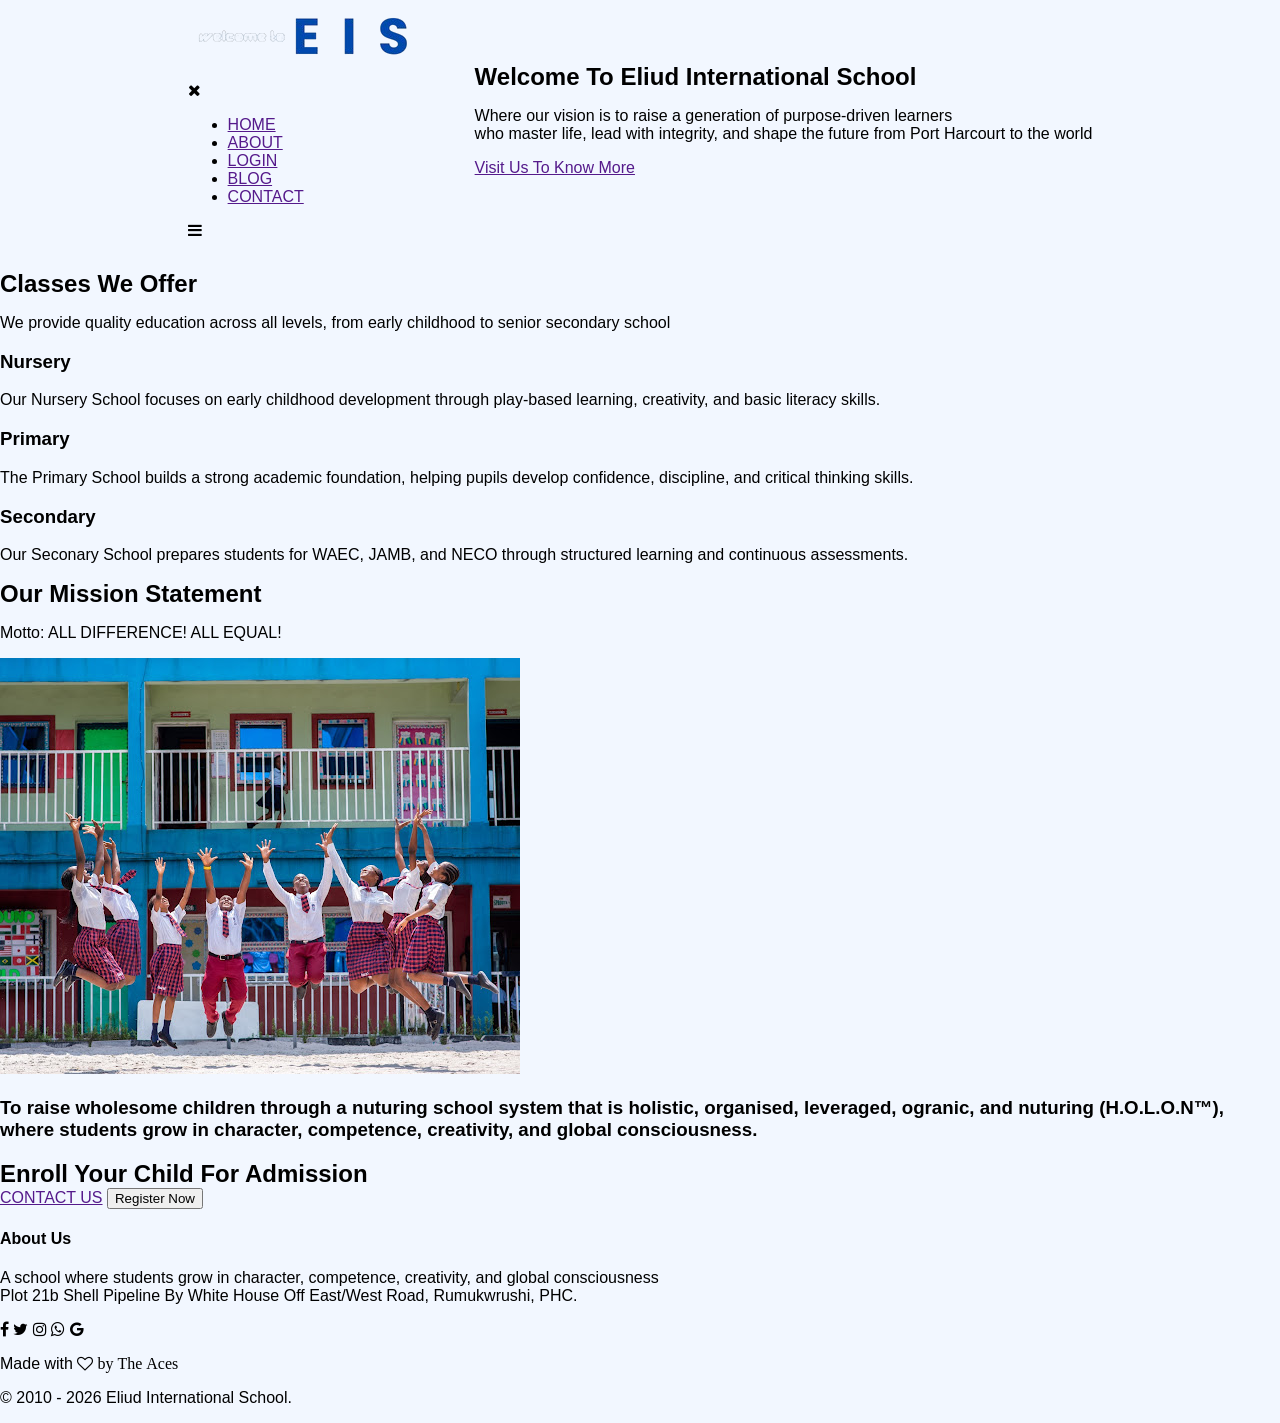
<file: index.html>
<!DOCTYPE html>
<html lang="en">
  <head>
    <meta charset="UTF-8" />
    <meta name="viewport" content="width=device-width, initial-scale=1.0" />
    <title>Eliud website</title>
    <link rel="stylesheet" href="style.css" />
    <link rel="preconnect" href="https://fonts.googleapis.com" />
    <link rel="preconnect" href="https://fonts.gstatic.com" crossorigin />
    <link
      href="https://fonts.googleapis.com/css2?family=Poppins:ital,wght@0,100;0,200;0,300;0,400;0,500;0,600;0,700;0,800;0,900;1,100;1,200;1,300;1,400;1,500;1,600;1,700;1,800;1,900&display=swap"
      rel="stylesheet"
    />
    <link
      rel="stylesheet"
      href="https://stackpath.bootstrapcdn.com/font-awesome/4.7.0/css/font-awesome.min.css"
    />
  </head>
  <body>
    <section class="header">
      <nav>
        <a href="index.html"><img src="ASSETS/eis2.png" /></a>
        <div class="nav-link" id="navlinks">
          <i class="fa fa-times" onclick="hideMenu()"></i>
          <ul>
            <li><a href="">HOME</a></li>
            <li><a href="">ABOUT</a></li>
            <li><a href="">LOGIN</a></li>
            <li><a href="">BLOG</a></li>
            <li><a href="">CONTACT</a></li>
          </ul>
        </div>
        <i class="fa fa-bars" onclick="showMenu()"></i>
      </nav>
      <div class="text-box">
        <h1>Welcome To Eliud International School</h1>
        <p>
          Where our vision is to raise a generation of purpose-driven learners
          <br />
          who master life, lead with integrity, and shape the future from Port
          Harcourt to the world
        </p>
        <a href="" class="hero-btn">Visit Us To Know More</a>
      </div>
    </section>

    <!-- CLASSES WE OFFER -->
    <section class="classes">
      <h1>Classes We Offer</h1>
      <p class="p1">
        We provide quality education across all levels, from early childhood to
        senior secondary school
      </p>
      <div class="classcard">
        <div class="card">
          <h3>Nursery</h3>
          <p class="p1">
            Our Nursery School focuses on early childhood development through
            play-based learning, creativity, and basic literacy skills.
          </p>
        </div>
        <div class="card">
          <h3>Primary</h3>
          <p class="p1">
            The Primary School builds a strong academic foundation, helping
            pupils develop confidence, discipline, and critical thinking skills.
          </p>
        </div>
        <div class="card">
          <h3>Secondary</h3>
          <p class="p1">
            Our Seconary School prepares students for WAEC, JAMB, and NECO
            through structured learning and continuous assessments.
          </p>
        </div>
      </div>
    </section>

    <!-- Mission STATEMENT -->
    <section class="campus">
      <h1>Our Mission Statement</h1>
      <p>Motto: ALL DIFFERENCE! ALL EQUAL!</p>
      <div class="row">
        <div class="campus-col">
          <img src="ASSETS/students.JPG" />
          <div class="layer">
            <h3>
              To raise wholesome children through a nuturing school system that
              is holistic, organised, leveraged, ogranic, and nuturing
              (H.O.L.O.N™), where students grow in character, competence,
              creativity, and global consciousness.
            </h3>
          </div>
        </div>
      </div>
    </section>

    <!-- call to action -->
    <section class="cta">
      <h1>Enroll Your Child For Admission</h1>
      <a href="" class="hero-btn">CONTACT US</a>
          <a href="register.html">
                      <button>Register Now</button>
          </a>
    </section>

    <!-- FOOTER -->
    <section class="footer">
      <h4>About Us</h4>
      <p>
        A school where students grow in character, competence, creativity, and global consciousness
        <br>Plot 21b Shell Pipeline By White House Off East/West Road, Rumukwrushi, PHC.
      </p>
      <div class="icons">
        <i class="fa fa-facebook"></i>
        <i class="fa fa-twitter"></i>
        <i class="fa fa-instagram"></i>
        <i class="fa fa-whatsapp"></i>
        <i class="fa fa-google"></i>
      </div>
      <p>Made with <i class="fa fa-heart-o"> by The Aces</i></p>
      <p class="footer-bottom">
        © 2010 - <span id="year"></span> Eliud International School.
            </p>
    </section>

    <script src="app.js"></script>
  </body>
</html>
</file>
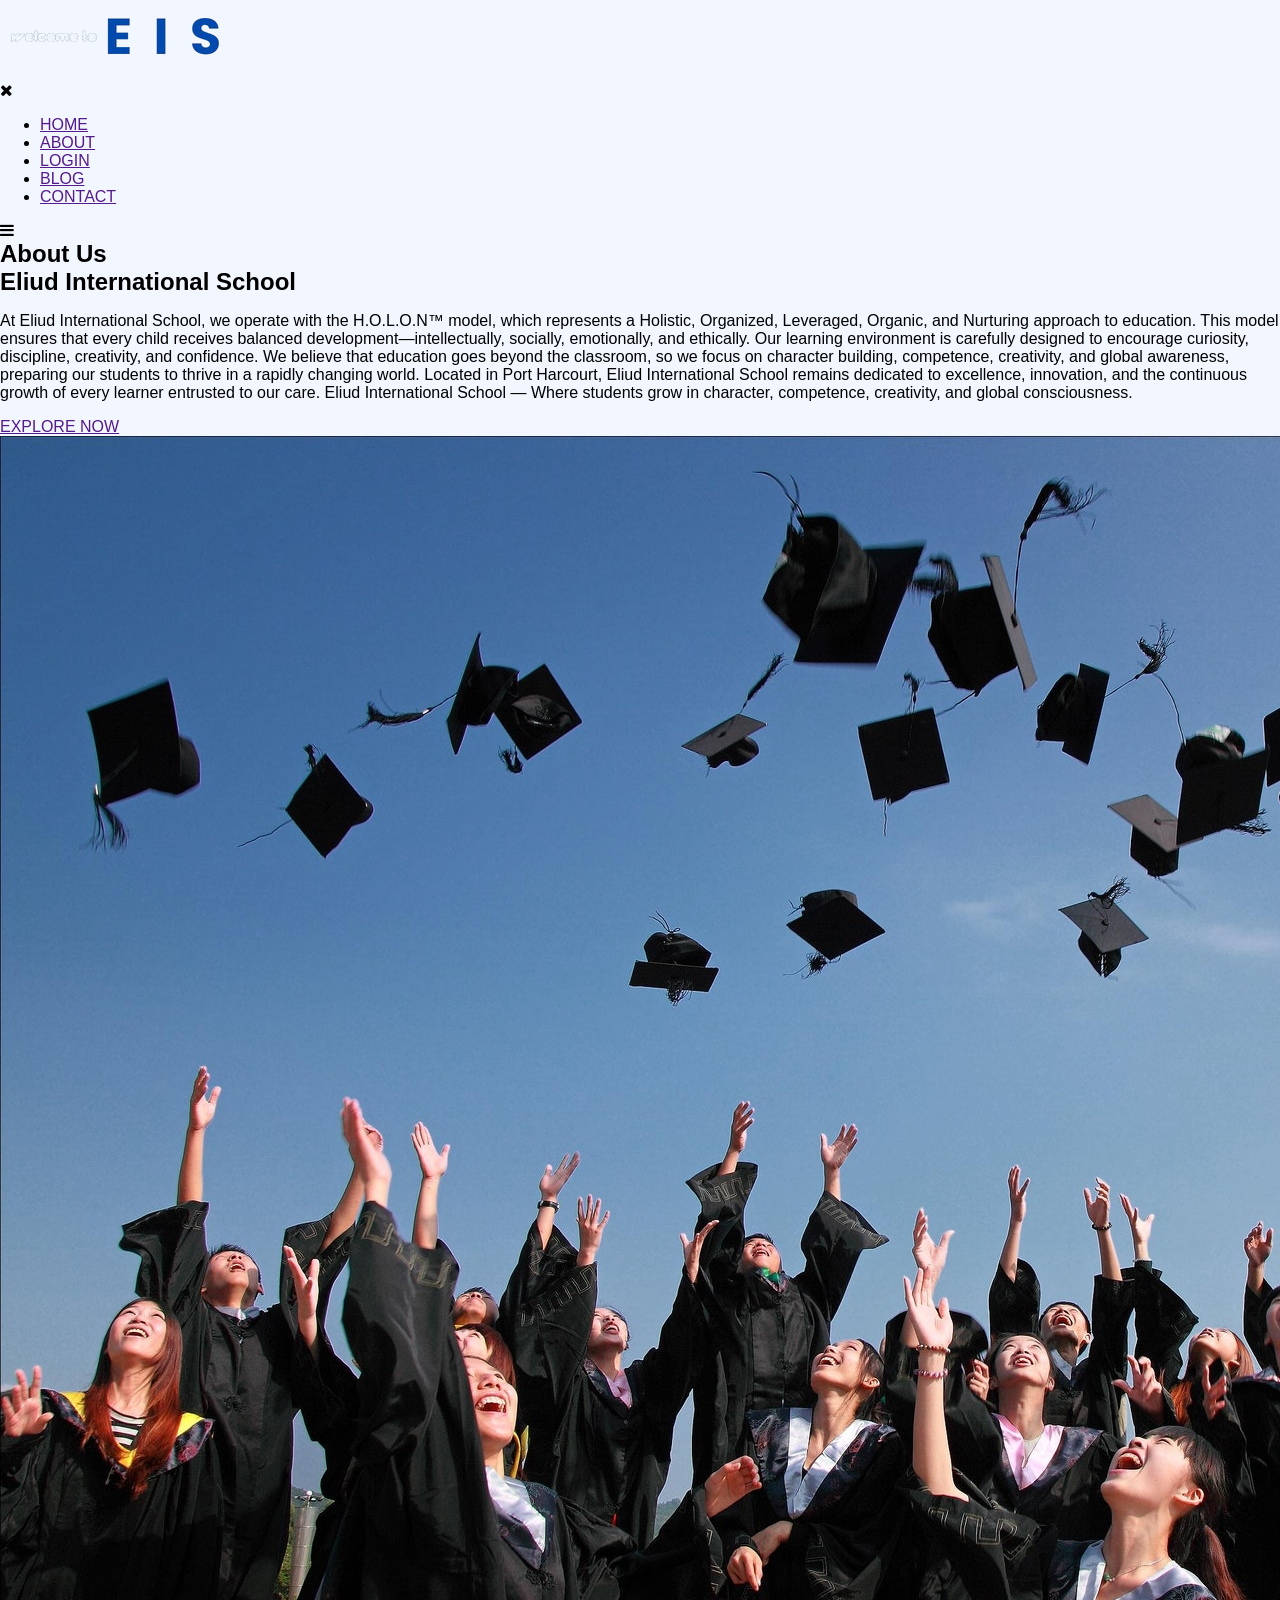
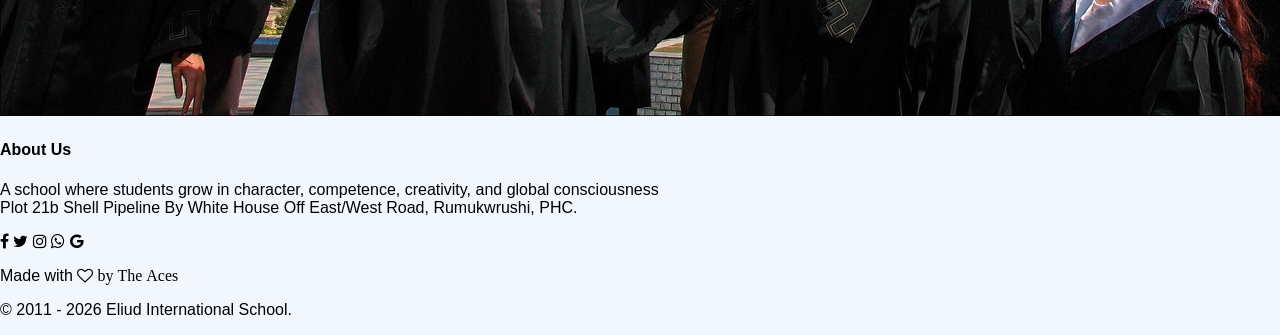
<file: about page.html>
<!DOCTYPE html>
<html lang="en">
  <head>
    <meta charset="UTF-8" />
    <meta name="viewport" content="width=device-width, initial-scale=1.0" />
    <title>Eliud website</title>
    <link rel="stylesheet" href="style.css" />
    <link rel="preconnect" href="https://fonts.googleapis.com" />
    <link rel="preconnect" href="https://fonts.gstatic.com" crossorigin />
    <link
      href="https://fonts.googleapis.com/css2?family=Poppins:ital,wght@0,100;0,200;0,300;0,400;0,500;0,600;0,700;0,800;0,900;1,100;1,200;1,300;1,400;1,500;1,600;1,700;1,800;1,900&display=swap"
      rel="stylesheet"
    />
    <link
      rel="stylesheet"
      href="https://stackpath.bootstrapcdn.com/font-awesome/4.7.0/css/font-awesome.min.css"
    />
  </head>
  <body>
    <section class="sub-header">
      <nav>
        <a href="index.html"><img src="ASSETS/eis2.png" /></a>
        <div class="nav-link" id="navlinks">
          <i class="fa fa-times" onclick="hideMenu()"></i>
          <ul>
            <li><a href="">HOME</a></li>
            <li><a href="">ABOUT</a></li>
            <li><a href="">LOGIN</a></li>
            <li><a href="">BLOG</a></li>
            <li><a href="">CONTACT</a></li>
          </ul>
        </div>
        <i class="fa fa-bars" onclick="showMenu()"></i>
      </nav>
      <h1>About Us</h1>
     </section>
   
     <!-- ABOUT US content -->
   <section class="about-us">
<div class="classcard">
  <div class="about-col">
    <h1>Eliud International School</h1>
    <p>At Eliud International School, we operate with the H.O.L.O.N™ model, which represents a Holistic, Organized, Leveraged, Organic, and Nurturing approach to education. This model ensures that every child receives balanced development—intellectually, socially, emotionally, and ethically.

Our learning environment is carefully designed to encourage curiosity, discipline, creativity, and confidence. We believe that education goes beyond the classroom, so we focus on character building, competence, creativity, and global awareness, preparing our students to thrive in a rapidly changing world.

Located in Port Harcourt, Eliud International School remains dedicated to excellence, innovation, and the continuous growth of every learner entrusted to our care.

Eliud International School — Where students grow in character, competence, creativity, and global consciousness.</p>
<a href="">EXPLORE NOW</a>
  </div>
  <div class="about-col"></div>
  <img src="ASSETS/b4.JPG">
</div>
   </section>
  

    <!-- FOOTER -->
    <section class="footer">
      <h4>About Us</h4>
      <p>
        A school where students grow in character, competence, creativity, and global consciousness
        <br>Plot 21b Shell Pipeline By White House Off East/West Road, Rumukwrushi, PHC.
      </p>
      <div class="icons">
        <i class="fa fa-facebook"></i>
        <i class="fa fa-twitter"></i>
        <i class="fa fa-instagram"></i>
        <i class="fa fa-whatsapp"></i>
        <i class="fa fa-google"></i>
      </div>
      <p>Made with <i class="fa fa-heart-o"> by The Aces</i></p>
      <p class="footer-bottom">
        © 2011 - <span id="year"></span> Eliud International School.
            </p>
    </section>

    <script src="app.js"></script>
  </body>
</html>
</file>
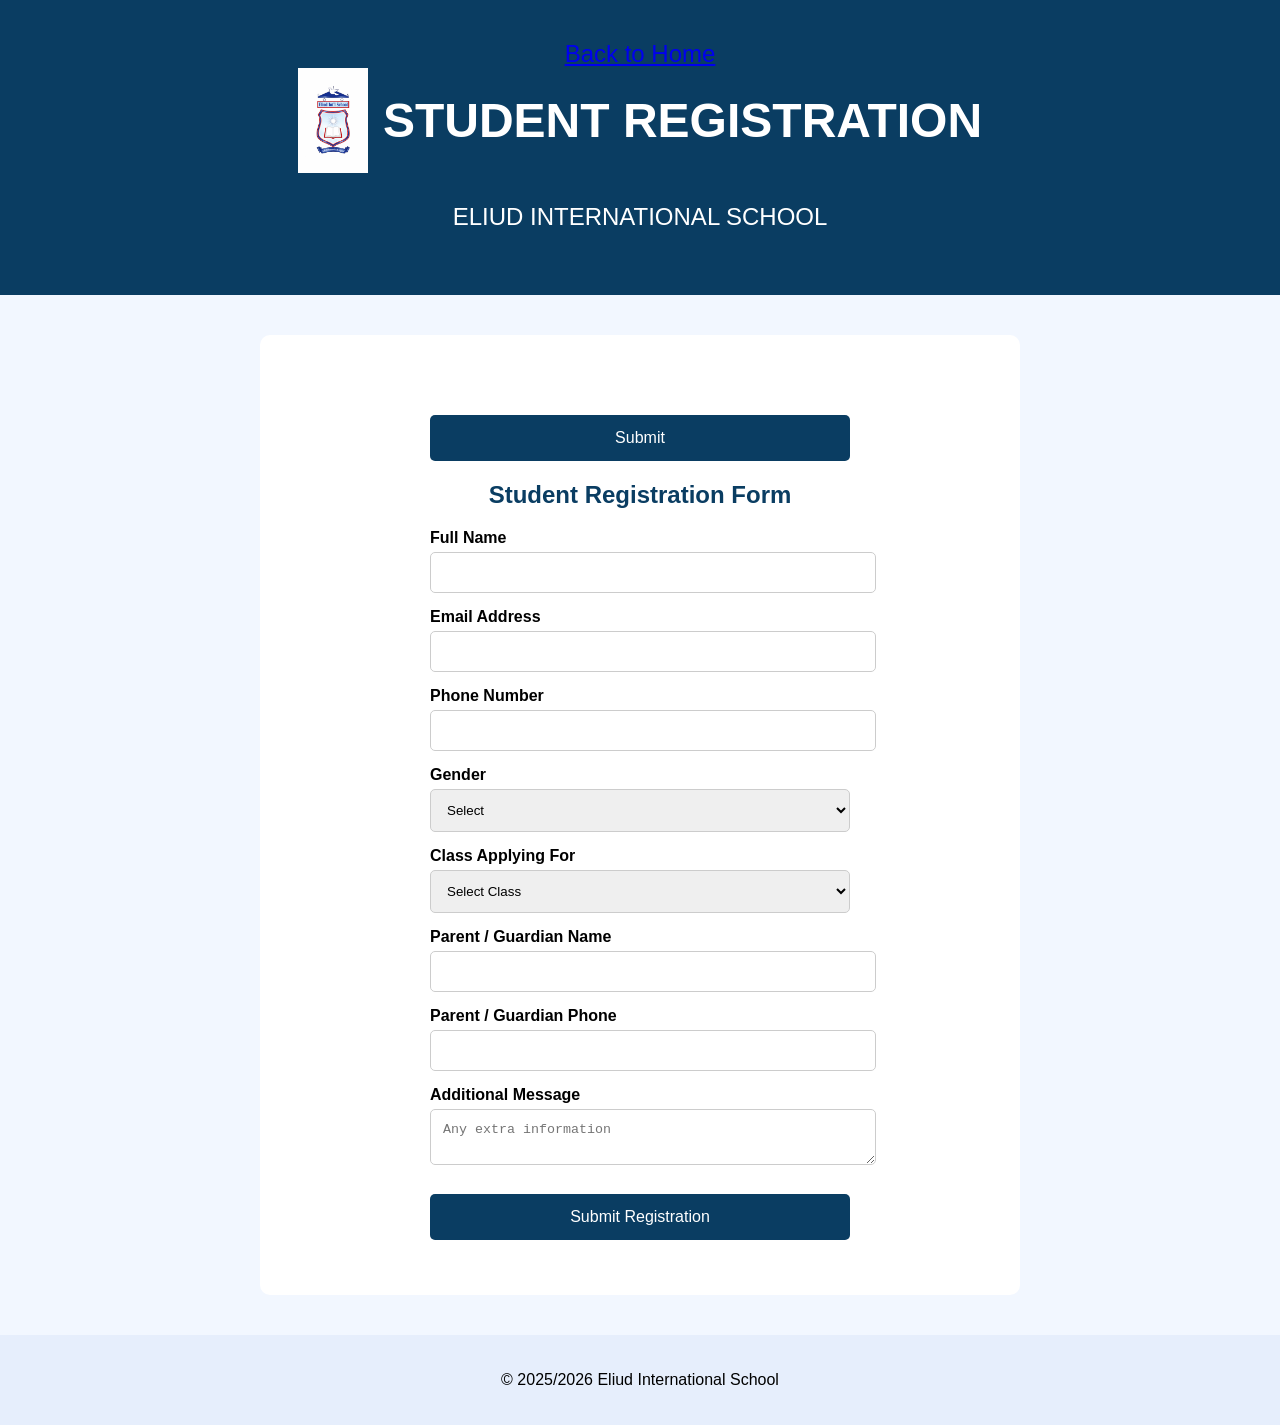
<file: register.html>
<!DOCTYPE html>
<html lang="en">
<head>
     <style>
      body{
            background-image:url("inquiry-bg.png");
      height: 100vh;
      background-size: cover;
            
      }
     </style>
  <meta charset="UTF-8">
    <title>Student Registration | Eliud International School</title>
      <link rel="stylesheet" href="style.css">
      </head>
      


                                                                                
      <body>
            <video autoplay muted loop playsinline id="bg-video">
                    <source src="background.mp4" type="video/mp4">
                      Your browser does not support the video tag.
                      </video>
                      
            

                    

        <header class="page-header"> 
            <a href="index.html">Back to Home</a>

            <div class="header">
                    <img src="logo.png" alt="School Logo" class="logo">
                      <h1>STUDENT REGISTRATION</h1>
            </div>
                <p>ELIUD INTERNATIONAL SCHOOL</p>
            
                  </header>

                    <section class="registration">
            
                          <form id="regForm" action="https://formsubmit.co/eliudinternationalschool1@gmail.com" method="POST">
                                <!-- form fields -->
                                  <button type="submit">Submit</button>
                                  

                                  <script>
                                  document.getElementById('regForm').addEventListener('submit', async function(e) {
                                    e.preventDefault();
                                      const form = e.target;
                                        const data = new FormData(form);

                                          try {
                                              const resp = await fetch(form.action, {
                                                    method: 'POST',
                                                          body: data,
                                                                // FormSubmit may reject fetch due to CORS; this is mainly for your own endpoints.
                                                                    });

                                                                        if (resp.ok) {
                                                                              // redirect on success
                                                                                    window.location.href = '/success.html'; // or full URL
                                                                                        } else {
                                                                                              alert('Submission failed. Please try again.');
                                                                                                  }
                                                                                                    } catch (err) {
                                                                                                        console.error(err);
                                                                                                            alert('Network error. Please try again.');
                                                                                                              }
                                                                                                              });
                                                                                                              </script>
                              <h2>Student Registration Form</h2>

                                    <label>Full Name</label>
                                          <input type="text" name="fullname" required>

                                                <label>Email Address</label>
                                                      <input type="email" name="email" required>

                                                            <label>Phone Number</label>
                                                                  <input type="tel" name="phone" required>

                                                                        <label>Gender</label>
                                                                              <select name="gender" required>
                                                                                      <option value="">Select</option>
                                                                                              <option>Male</option>
                                                                                                      <option>Female</option>
                                                                                                            </select>

                                                                                                                  <label>Class Applying For</label>
                                                                                                                        <select name="class" required>
                                                                                                                                <option value="">Select Class</option>
                                                                                                                                        <option>JSS 1</option>
                                                                                                                                                <option>JSS 2</option>
                                                                                                                                                        <option>JSS 3</option>
                                                                                                                                                                <option>SSS 1</option>
                                                                                                                                                                        <option>SSS 2</option>
                                                                                                                                                                                <option>SSS 3</option>
                                                                                                                                                                                      </select>

                                                                                                                                                                                            <label>Parent / Guardian Name</label>
                                                                                                                                                                                                  <input type="text" name="guardian" required>

                                                                                                                                                                                                        <label>Parent / Guardian Phone</label>
                                                                                                                                                                                                              <input type="tel" name="guardian_phone" required>

                                                                                                                                                                                                                    <label>Additional Message</label>
                                                                                                                                                                                                                          <textarea name="message" placeholder="Any extra information"></textarea>
                                                                                                                                                                                                                                                <button type="submit">Submit Registration</button> 
                                                                                                                                                                                                                                                <input type="hidden" name="_captcha" value="false">
                                                                                                                                                                                                                                                <input type="hidden" name="_next" value="success.html">
                                                                                                                                                                                                                                                <input type="hidden" name="_subject" value="New Student Registration">
                                                                                                                                                                                                                                                

                                                                                                                                                                                                                                    </form>

                                                                                                                                                                                                                                      </section>

                                                                                                                                                                                                                                        <footer class="page-footer">
                                                                                                                                                                                                                                            <p>© 2025/2026 Eliud International School</p>
                                                                                                                                                                                                                                               </footer>

                                                                                                                                                                                                                                              </body>
                                                                                                                                                                                                                                              </html>
</file>
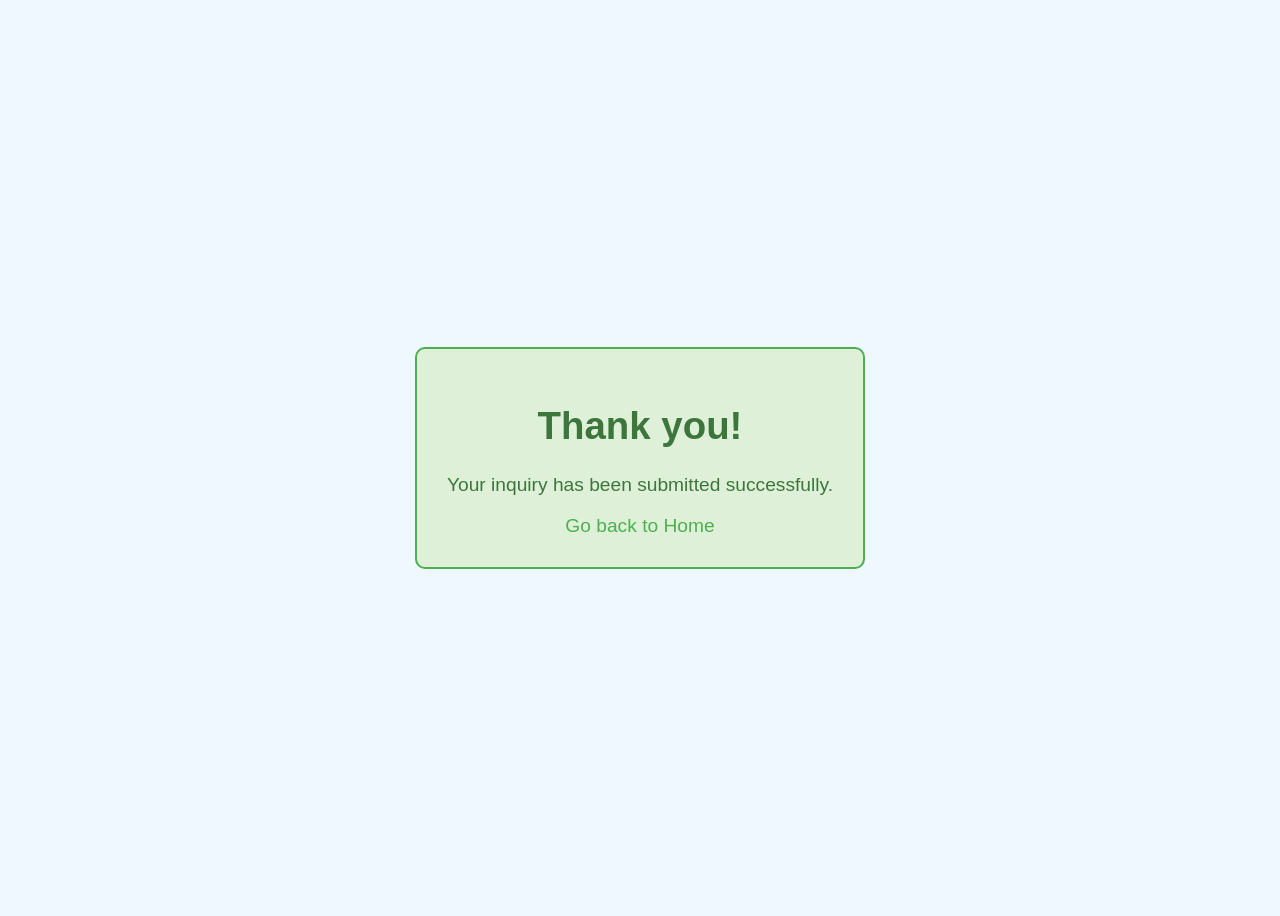
<file: success.html>
<!DOCTYPE html>
<html lang="en">
<head>
  <meta charset="UTF-8">
    <meta name="viewport" content="width=device-width, initial-scale=1.0">
      <title>Success</title>
        <style>
            

      
            body {
                        
                  display: flex;
                        justify-content: center;
                              align-items: center;
                                    height: 100vh;
                                          font-family: Arial, sans-serif;
                                                background-color: #f0f8ff;
                                                      text-align: center;
                                                          }
                                                              .message {
                                                                    padding: 30px;
                                                                          border: 2px solid #4CAF50;
                                                                                border-radius: 10px;
                                                                                      background-color: #dff0d8;
                                                                                            color: #3c763d;
                                                                                                  font-size: 1.2rem;
                                                                                                      }
                                                                                                          a {
                                                                                                                display: block;
                                                                                                                      margin-top: 15px;
                                                                                                                            color: #4CAF50;
                                                                                                                                  text-decoration: none;
                                                                                                                                      }
                                                                                                                                        </style>

                                                                                                                                        </head>
                                                                                                                                        <body>
                                                                                                                                          <div class="message">
                                                                                                                                              <h1>Thank you!</h1>
                                                                                                                                                  <p>Your inquiry has been submitted successfully.</p>
                                                                                                                                                      <a href="index.html">Go back to Home</a>
                                                                                                                                                        </div>
                                                                                                                                                        </body>
                                                                                                                                                        </html>
</file>
<file: style.css>
header {
    background-color: #333; 
    color: white; 
    padding: 20px;
    text-align: center; 
    font-size: 24px;
}
#bg-video {
    position: fixed;
      top: 0;
        left: 0;
          width: 100%;
            height: 100%;
              object-fit: cover;
                z-index: -2;
                }
form {
    
      backdrop-filter: blur(6px);          /* glass effect */
        -webkit-backdrop-filter: blur(6px);
          padding: 25px;
            border-radius: 12px;
              max-width: 420px;
                margin: auto;
                }
                form {
                    background: rgba(255, 255, 255, 0.6);
                      backdrop-filter: blur(6px);
                        -webkit-backdrop-filter: blur(6px);
                          padding: 25px;
                            border-radius: 12px;
                            }

                form input,
                form textarea,
                form button {
                  background: rgba(255, 255, 255, 0.85);
                  }
                  body {
                      margin: 0;
                        min-height: 100vh;
                        }
                        form {
                            position: static; /* default positioning */
                              margin: 0 auto;   /* centers the form horizontally */
                                display: block;   /* ensures it behaves like a block element */
                                }

                        

                  





                  

                  


.header {
    display: flex;
      align-items: center;
        justify-content: center;
          gap: 15px;
            margin-bottom: 30px;
            }

            .logo {
              width: 70px;
                height: auto;
                }







h1 {
    margin: 0; }
    body {
        background-image: url("images/inquiry-bg.png");
          background-size: cover;
            background-repeat: no-repeat;
              background-attachment: fixed;
                background-position: center;
                  margin: 0;
                    padding: 0;
                      font-family: sans-serif;
                      }

  body {
      margin: 0;
        font-family: Arial, sans-serif;
          background: #f2f7ff;
          }

          .page-header {
            background: #0a3d62;
              color: white;
                text-align: center;
                  padding: 40px 20px;
                  }

                  .registration {
                    max-width: 700px;
                      margin: 40px auto;
                        background: white;
                          padding: 30px;
                            border-radius: 10px;
                            }

                            .registration h2 {
                              text-align: center;
                                color: #0a3d62;
                                }

                                .registration label {
                                  margin-top: 15px;
                                    display: block;
                                      font-weight: bold;
                                      }

                                      .registration input,
                                      .registration select,
                                      .registration textarea {
                                        width: 100%;
                                          padding: 12px;
                                            margin-top: 5px;
                                              border-radius: 5px;
                                                border: 1px solid #ccc;
                                                }

                                                .registration textarea {
                                                  resize: vertical;
                                                  }

                                                  .registration button {
                                                    width: 100%;
                                                      margin-top: 25px;
                                                        padding: 14px;
                                                          background: #0a3d62;
                                                            color: white;
                                                              border: none;
                                                                border-radius: 5px;
                                                                  font-size: 16px;
                                                                    cursor: pointer;
                                                                    }

                                                                    .registration button:hover {
                                                                      background: #07507a;
                                                                      }

                                                                      .page-footer {
                                                                        text-align: center;
                                                                          padding: 20px;
                                                                            background: #e6eefc;}

                                                                                          .inquiry {
                                                                                              background-image: url("images/inquiry-bg.jpg");
                                                                                                background-size: cover;      /* Makes the image cover the whole area */
                                                                                                  background-repeat: no-repeat; /* Prevents tiling */
                                                                                                    background-position: center;  /* Centers the image */
                                                                                                      padding: 60px 20px;           /* Space inside the form section */
                                                                                                        border-radius: 10px;          /* Optional: rounded edges for the form */
                                                                                                        }
                                                                                                          
                       .inquiry form {
                          background: rgba(255, 255, 255, 0.9); /* White with slight transparency */
                            padding: 30px;
                              border-radius: 10px;
                              }
</file>
